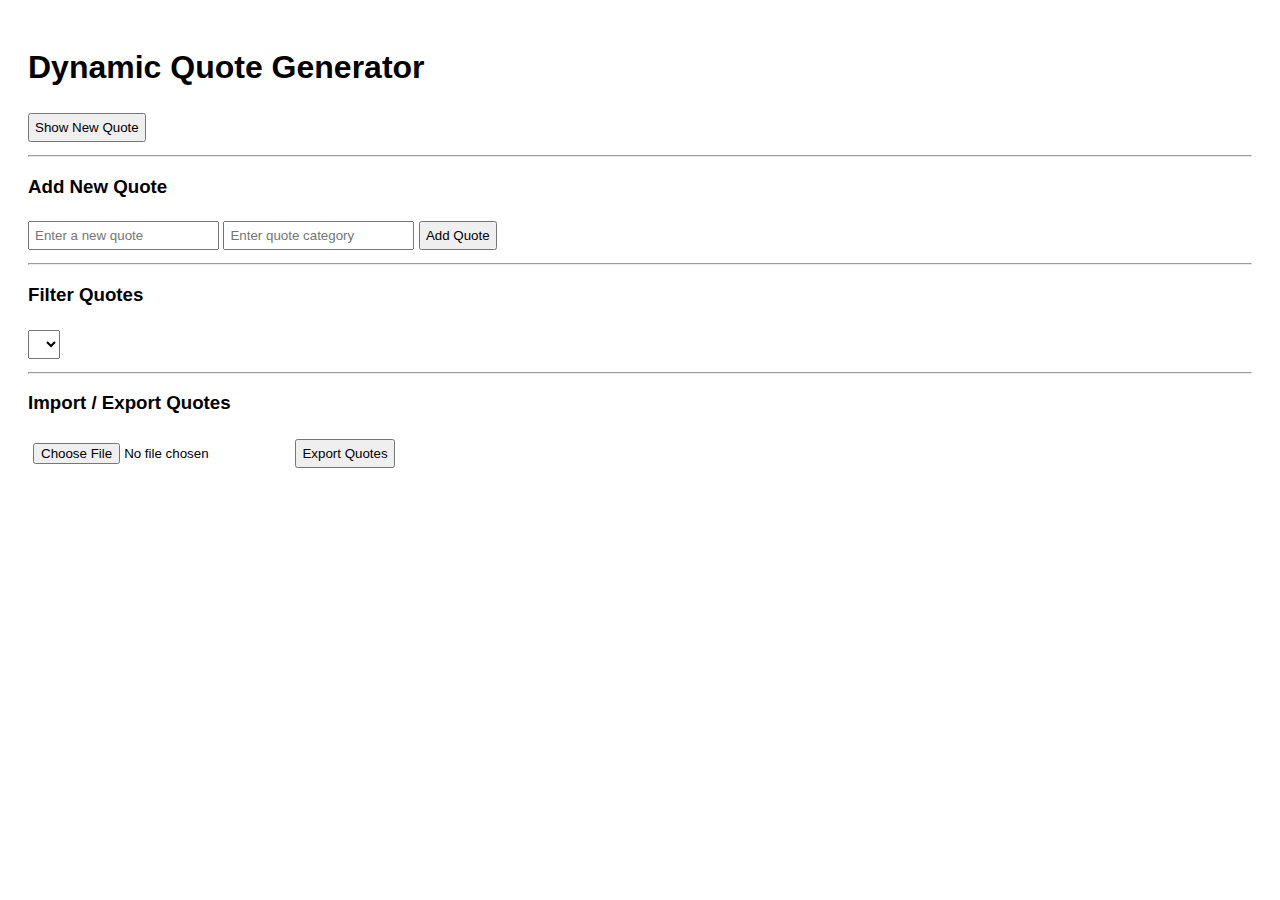
<file: index.html>
<!DOCTYPE html>
<html lang="en">
<head>
    <meta charset="UTF-8">
    <meta name="viewport" content="width=device-width, initial-scale=1.0">
    <title>Dynamic Quote Generator</title>
    <style>
        body { font-family: Arial, sans-serif; padding: 20px; }
        #notification { display: none; background: #ffd; padding: 10px; margin-bottom: 10px; border: 1px solid #ccc; }
        #quoteDisplay { margin: 20px 0; font-size: 1.2em; }
        #quoteCategory { font-weight: bold; }
        input, select, button { margin: 5px 0; padding: 5px; }
    </style>
</head>
<body>

<h1>Dynamic Quote Generator</h1>

<div id="notification"></div>

<div id="quoteDisplay">
    <p id="quoteText"></p>
    <p id="quoteCategory"></p>
</div>

<button id="newQuoteBtn">Show New Quote</button>

<hr>

<h3>Add New Quote</h3>
<input id="newQuoteText" type="text" placeholder="Enter a new quote" />
<input id="newQuoteCategory" type="text" placeholder="Enter quote category" />
<button onclick="addQuote()">Add Quote</button>

<hr>

<h3>Filter Quotes</h3>
<select id="categoryFilter" onchange="filterQuotes()"></select>

<hr>

<h3>Import / Export Quotes</h3>
<input type="file" id="importFile" accept=".json" onchange="importFromJsonFile(event)" />
<button onclick="exportQuotes()">Export Quotes</button>

<script src="script.js"></script>
</body>
</html>
</file>
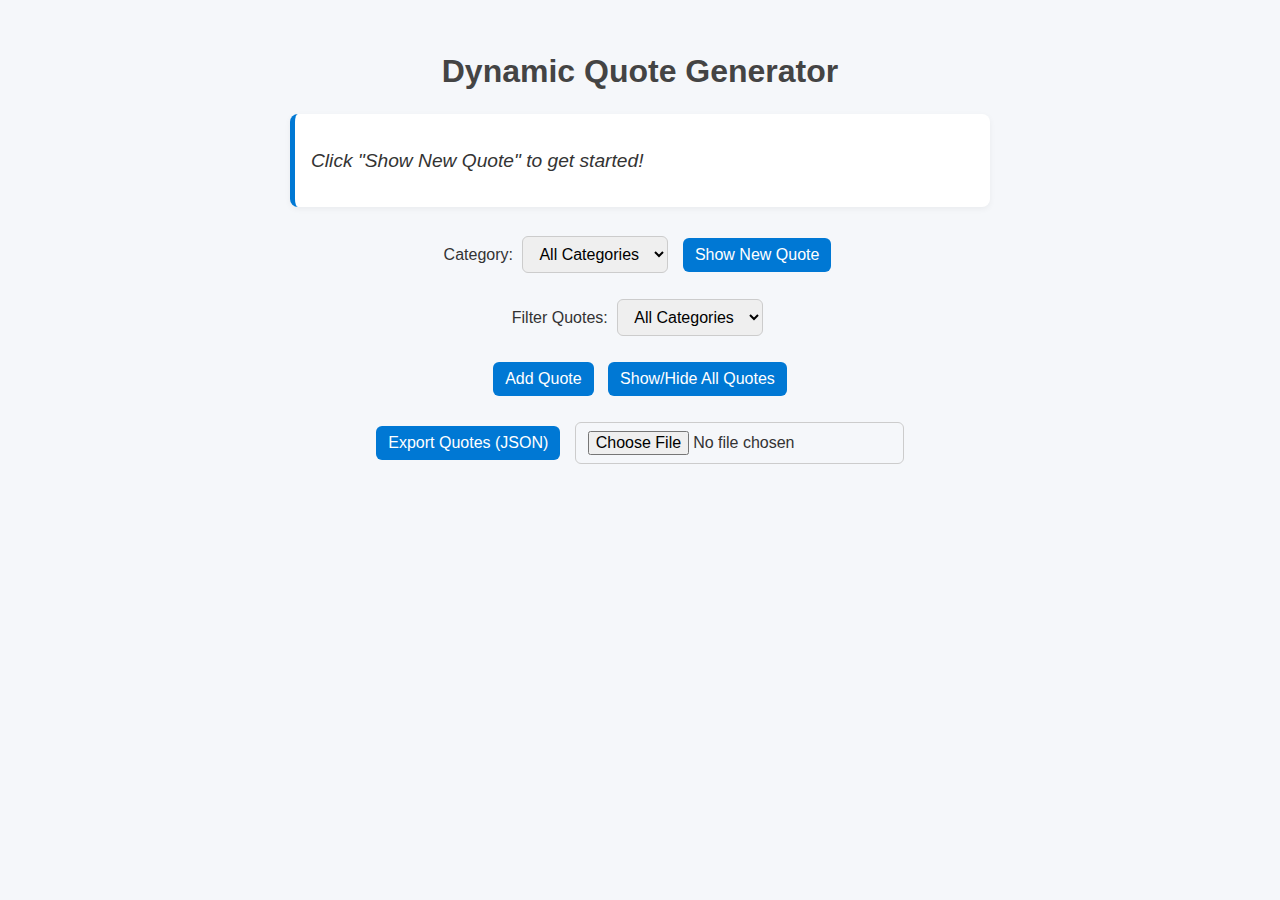
<file: dom-manipulation/index.html>
<!DOCTYPE html>
<html lang="en">
<head>
  <meta charset="UTF-8" />
  <meta name="viewport" content="width=device-width, initial-scale=1.0" />
  <title>Dynamic Quote Generator</title>
  <style>
    body {
      font-family: "Poppins", sans-serif;
      background: #f5f7fa;
      color: #333;
      padding: 2rem;
      max-width: 700px;
      margin: auto;
    }

    h1 {
      text-align: center;
      color: #444;
    }

    #quoteDisplay {
      margin: 1.5rem 0;
      padding: 1rem;
      border-left: 5px solid #0078d4;
      background: #fff;
      border-radius: 8px;
      box-shadow: 0 2px 6px rgba(0, 0, 0, 0.05);
    }

    .quote-text {
      font-size: 1.2rem;
      font-style: italic;
    }

    .quote-category {
      color: #555;
      text-align: right;
      font-weight: bold;
    }

    select, input, button {
      padding: 8px 12px;
      margin: 5px;
      border-radius: 6px;
      border: 1px solid #ccc;
      font-size: 1rem;
    }

    button {
      background: #0078d4;
      color: white;
      cursor: pointer;
      border: none;
      transition: background 0.3s;
    }

    button:hover {
      background: #005fa3;
    }

    #addQuoteContainer, #quotesListContainer {
      margin-top: 1rem;
      display: none;
    }

    .quote-item {
      background: #fff;
      padding: 0.7rem;
      margin: 0.4rem 0;
      border-radius: 6px;
      box-shadow: 0 1px 3px rgba(0,0,0,0.1);
    }

    .quote-item .category {
      display: block;
      font-size: 0.9rem;
      color: #555;
      text-align: right;
    }

    .controls {
      text-align: center;
      margin: 1rem 0;
    }
  </style>
</head>
<body>
  <h1>Dynamic Quote Generator</h1>

  <!-- Quote display -->
  <div id="quoteDisplay">
    <p class="quote-text">Click "Show New Quote" to get started!</p>
  </div>

  <!-- Category selection -->
  <div class="controls">
    <label for="categorySelect">Category:</label>
    <select id="categorySelect">
      <option value="all">All Categories</option>
    </select>

    <button id="newQuoteBtn">Show New Quote</button>
  </div>

  <!-- Filter by category -->
  <div class="controls">
    <label for="categoryFilter">Filter Quotes:</label>
    <select id="categoryFilter" onchange="filterQuotes()">
      <option value="all">All Categories</option>
    </select>
  </div>

  <!-- Action buttons -->
  <div class="controls">
    <button id="showAddFormBtn">Add Quote</button>
    <button id="toggleListBtn">Show/Hide All Quotes</button>
  </div>

  <!-- Add quote form -->
  <div id="addQuoteContainer"></div>

  <!-- Quotes list -->
  <div id="quotesListContainer"></div>

  <!-- Import/Export controls -->
  <div class="controls">
    <button id="exportBtn">Export Quotes (JSON)</button>
    <input type="file" id="importFile" accept=".json" />
  </div>

  <!-- JavaScript -->
  <script src="script.js"></script>
</body>
</html>
</file>
